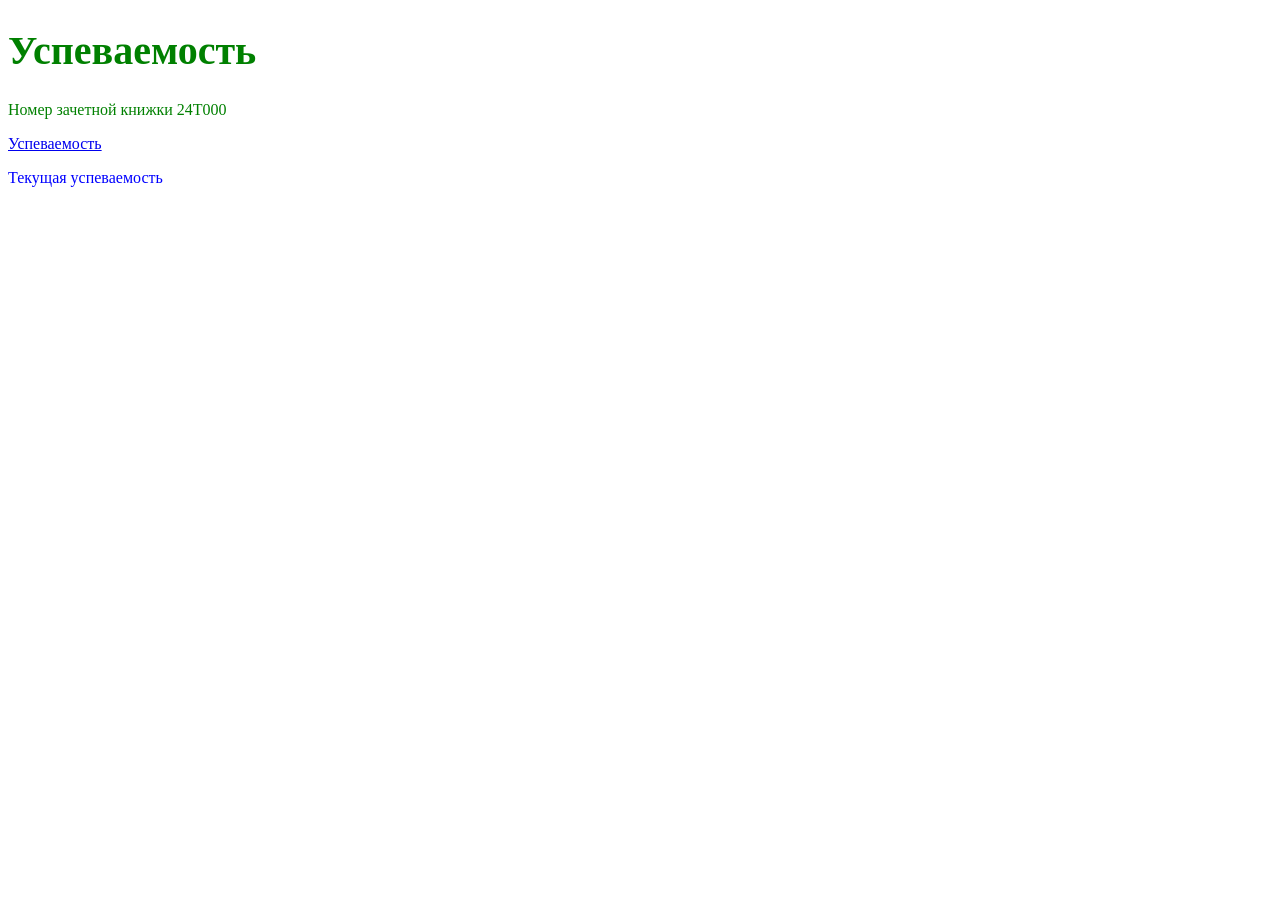
<file: index.html>
<!DOCTYPE html>
<html lang="ru">
<head>
    <meta charset="UTF-8">
    <title>Каруна Егор</title>
    <link rel="stylesheet" href="main.css">
</head>
<body>
    <h1>Успеваемость</h1>
    <p>Номер зачетной книжки 24Т000</p>
    <p><a href="indexx.html">Успеваемость</a></p>
    <footer>
    <p><a href="https://portal.kuzstu.ru/learning/progress/current/report/cp3?student_post_id=1209519">Текущая успеваемость</a></p>
    </footer>
</body>
</html>
</file>
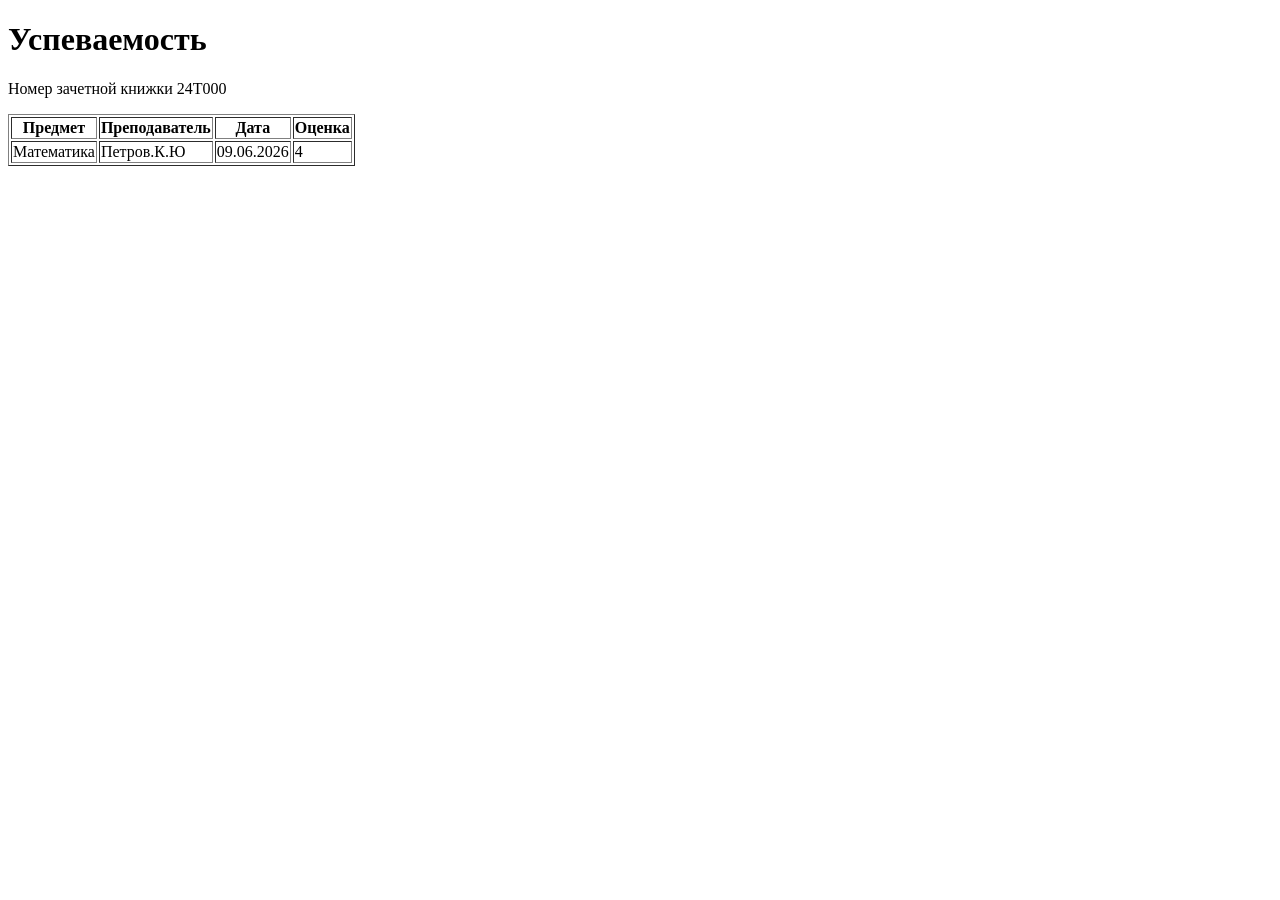
<file: indexx.html>
<!DOCTYPE html>
<html lang="ru">
<head>
    <meta charset="UTF-8">
    <title>Успеваемсоть</title>
</head>
<body>
    <h1>Успеваемость</h1>
    <p>Номер зачетной книжки 24Т000</p>

    <table border="1">
	<tr>
	    <th>Предмет</th>
            <th>Преподаватель</th>
            <th>Дата</th>
            <th>Оценка</th>
	</tr>
	<tr>
	    <td>Математика</td>
            <td>Петров.К.Ю</td>
            <td>09.06.2026</td>
            <td>4</td>
	</tr>
    </table>
</body>
</html>
</file>
<file: main.css>
body {
    color: green;
}
h1 {
    font-size: 40px;
    text-aling: left;
    colot: blue;
}
th {
    backround-color: green;
    font-weight: bold;
    text-aling: center;
}
td {
    padding: 6px;
    border: 1px dashed gray;
    text-aling: center;
}
footer a {
    text-decoration: none;
    color: blue;
}
footer a:hover {
    color: darkred;
}
</file>
